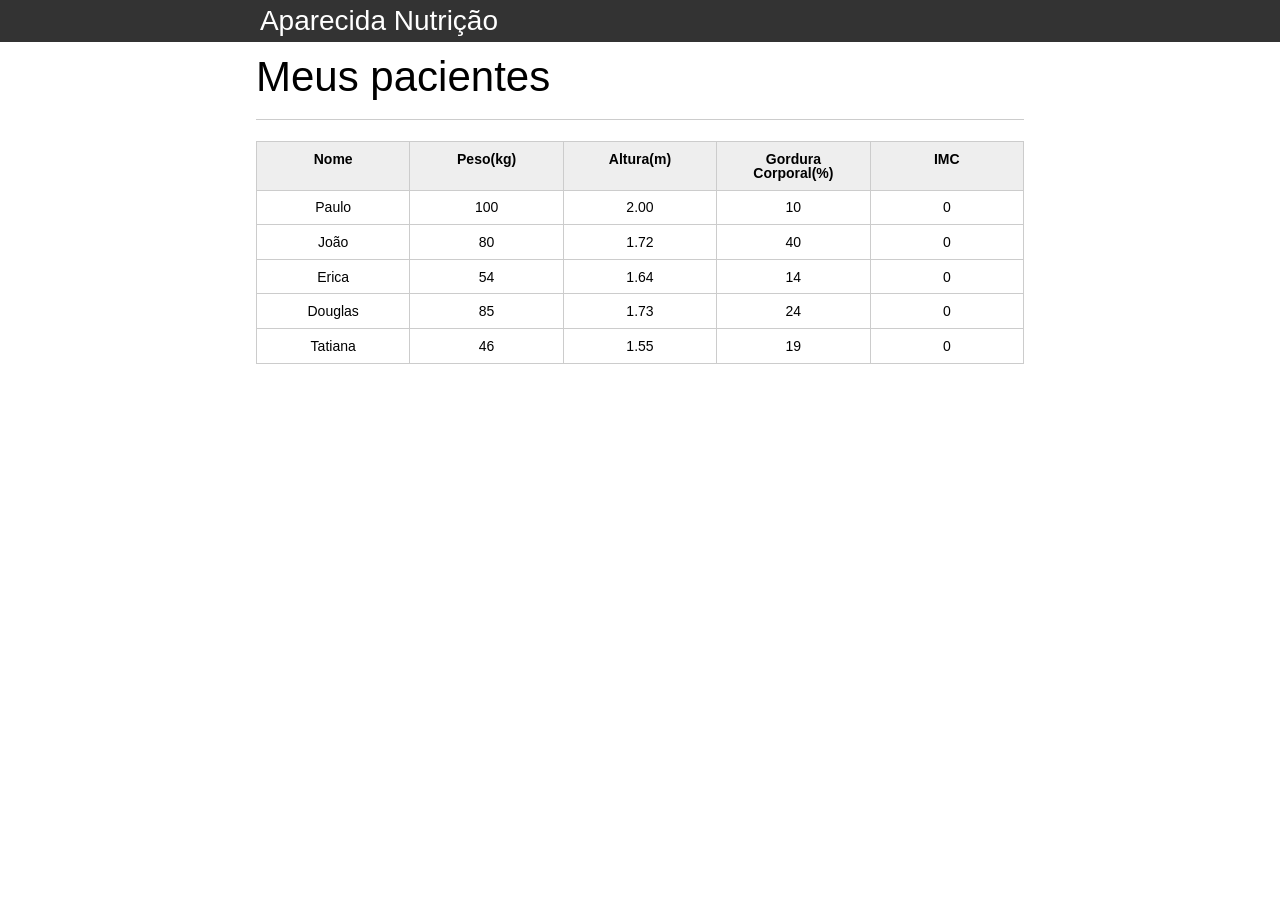
<file: index.html>
<!DOCTYPE html>
<html lang="pt-br">
	<head>
		<meta charset="UTF-8">
		<title>Aparecida Nutrição</title>
		<link rel="icon" href="favicon.ico" type="image/x-icon">
		<link rel="stylesheet" type="text/css" href="css/reset.css">
		<link rel="stylesheet" type="text/css" href="css/index.css">

	</head>
	<body>

		<header>
			<div class="container">
				<h1>Aparecida Nutrição</h1>
			</div>
		</header>
		<main>
			<section class="container">
				<h2>Meus pacientes</h2>
				<table>
					<thead>
						<tr>
							<th>Nome</th>
							<th>Peso(kg)</th>
							<th>Altura(m)</th>
							<th>Gordura Corporal(%)</th>
							<th>IMC</th>
						</tr>
					</thead>
					<tbody id="tabela-pacientes">
						<tr class="paciente" >
							<td class="info-nome">Paulo</td>
							<td class="info-peso">100</td>
							<td class="info-altura">2.00</td>
							<td class="info-gordura">10</td>
							<td class="info-imc">0</td>
						</tr>

						<tr class="paciente" >
							<td class="info-nome">João</td>
							<td class="info-peso">80</td>
							<td class="info-altura">1.72</td>
							<td class="info-gordura">40</td>
							<td class="info-imc">0</td>
						</tr>

						<tr class="paciente" >
							<td class="info-nome">Erica</td>
							<td class="info-peso">54</td>
							<td class="info-altura">1.64</td>
							<td class="info-gordura">14</td>
							<td class="info-imc">0</td>
						</tr>

						<tr class="paciente">
							<td class="info-nome">Douglas</td>
							<td class="info-peso">85</td>
							<td class="info-altura">1.73</td>
							<td class="info-gordura">24</td>
							<td class="info-imc">0</td>
						</tr>
						<tr class="paciente" >
							<td class="info-nome">Tatiana</td>
							<td class="info-peso">46</td>
							<td class="info-altura">1.55</td>
							<td class="info-gordura">19</td>
							<td class="info-imc">0</td>
						</tr>
					</tbody>
				</table>

			</section>
		</main>

	</body>
</html>
</file>
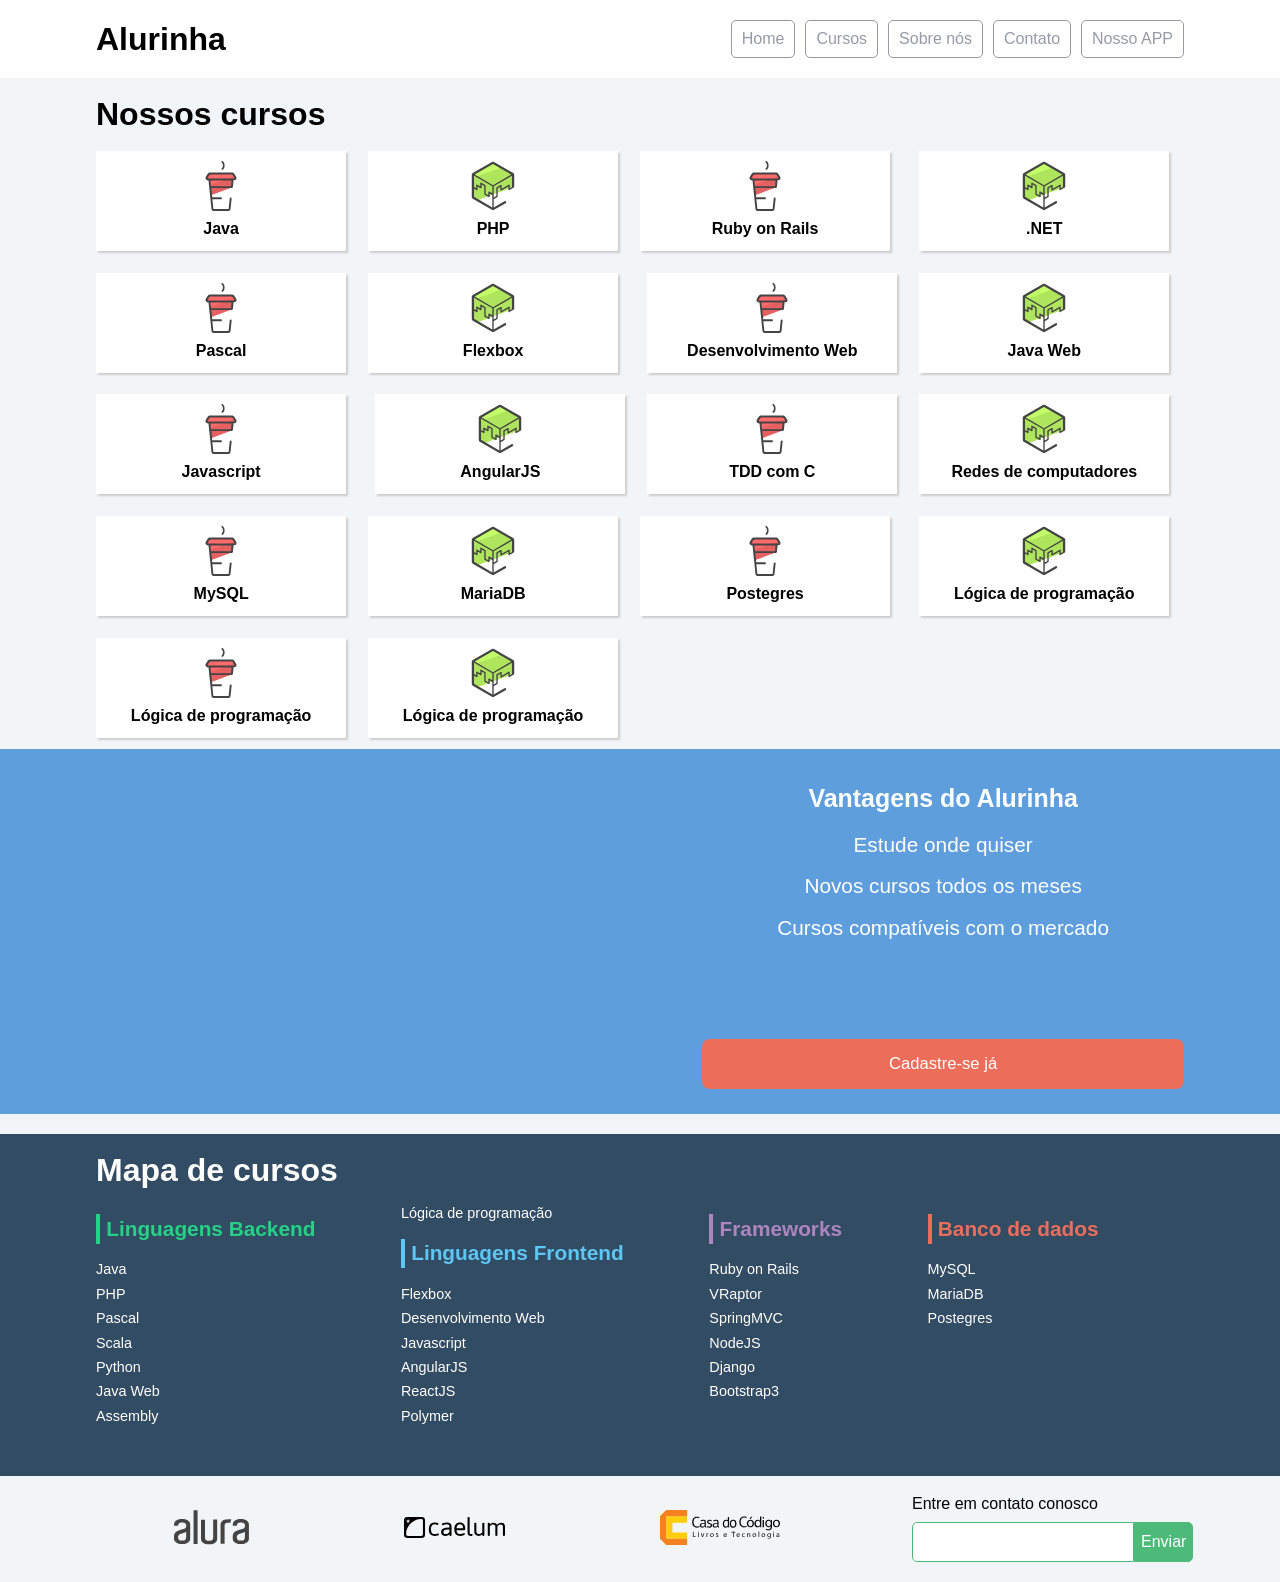
<file: Flexbox/index.html>
<!doctype html>
<html>
<head>
	<meta charset="utf-8">
	<meta name="viewport" content="width=device-width, initial-scale=1">
	<title>Alurinha | Cursos online</title>
	<link rel="stylesheet" href="css/reset.css">
	<link rel="stylesheet" href="css/style.css">
	<link rel="stylesheet" href="css/flexbox.css">
</head>
<body>

	<header class="cabecalhoPrincipal">
		<div class="container">
			<h1 class="cabecalhoPrincipal-titulo">
				<a href="#">Alurinha</a>
			</h1>

			<nav class="cabecalhoPrincipal-nav">
				<a class="cabecalhoPrincipal-nav-link" href="#">Home</a>
				<a class="cabecalhoPrincipal-nav-link" href="#">Cursos</a>
				<a class="cabecalhoPrincipal-nav-link" href="#">Sobre nós</a>
				<a class="cabecalhoPrincipal-nav-link" href="#">Contato</a>
				<a class="cabecalhoPrincipal-nav-link cabecalhoPrincipal-nav-link-app" href="#">Nosso APP</a>
			</nav>
		</div>

	</header>

	<main class="conteudoPrincipal">
		<div class="container">
			<h2 class="subtitulo">Nossos cursos</h2>

			<nav>
				<ul class="conteudoPrincipal-cursos">
					<li class="conteudoPrincipal-cursos-link"><a href="#">Java</a></li>
					<li class="conteudoPrincipal-cursos-link"><a href="#">PHP</a></li>
					<li class="conteudoPrincipal-cursos-link"><a href="#">Ruby on Rails</a></li>
					<li class="conteudoPrincipal-cursos-link"><a href="#">.NET</a></li>
					<li class="conteudoPrincipal-cursos-link"><a href="#">Pascal</a></li>
					<li class="conteudoPrincipal-cursos-link"><a href="#">Flexbox</a></li>
					<li class="conteudoPrincipal-cursos-link"><a href="#">Desenvolvimento Web</a></li>
					<li class="conteudoPrincipal-cursos-link"><a href="#">Java Web</a></li>
					<li class="conteudoPrincipal-cursos-link"><a href="#">Javascript</a></li>
					<li class="conteudoPrincipal-cursos-link"><a href="#">AngularJS</a></li>
					<li class="conteudoPrincipal-cursos-link"><a href="#">TDD com C</a></li>
					<li class="conteudoPrincipal-cursos-link"><a href="#">Redes de computadores</a></li>
					<li class="conteudoPrincipal-cursos-link"><a href="#">MySQL</a></li>
					<li class="conteudoPrincipal-cursos-link"><a href="#">MariaDB</a></li>
					<li class="conteudoPrincipal-cursos-link"><a href="#">Postegres</a></li>
					<li class="conteudoPrincipal-cursos-link"><a href="#">Lógica de programação</a></li>
					<li class="conteudoPrincipal-cursos-link"><a href="#">Lógica de programação</a></li>
					<li class="conteudoPrincipal-cursos-link"><a href="#">Lógica de programação</a></li>
				</ul>
			</nav>
		</div>

		<section class="videoSobre">
			<div class="container">
				<iframe class="videoSobre-video" width="560" height="315" src="https://www.youtube.com/embed/bIlOsJzBVaY?list=PLh2Y_pKOa4UcF1BYPJR3EIMRi3nWAUxIp" frameborder="0" allowfullscreen></iframe>
				
				<div class="videoSobre-sobre">
					<h2 class="videoSobre-sobre-title">Vantagens do Alurinha</h2>
					<ul class="videoSobre-sobre-list">
						<li class="videoSobre-sobre-item">Estude onde quiser</li>
						<li class="videoSobre-sobre-item">Novos cursos todos os meses</li>
						<li class="videoSobre-sobre-item">Cursos compatíveis com o mercado</li>
					</ul>
					<button class="videoSobre-button">Cadastre-se já</button>
				</div>
			</div>
		</section>

	</main>

	<footer class="rodapePrincipal">
		<div class="container">

			<section class="rodapePrincipal-navMap">
				<h3 class="subtitulo">Mapa de cursos</h3>
				<nav class="rodapePrincipal-navMap-list">

					<h4 class="navmap-list-title navmap-list-title-backend">Linguagens Backend</h4>
					<a class="rodapePrincipal-navMap-link" href="#">Java</a>
					<a class="rodapePrincipal-navMap-link" href="#">PHP</a>
					<a class="rodapePrincipal-navMap-link" href="#">Pascal</a>
					<a class="rodapePrincipal-navMap-link" href="#">Scala</a>
					<a class="rodapePrincipal-navMap-link" href="#">Python</a>
					<a class="rodapePrincipal-navMap-link" href="#">Java Web</a>
					<a class="rodapePrincipal-navMap-link" href="#">Assembly</a>
					<a class="rodapePrincipal-navMap-link" href="#">Lógica de programação</a>

					<h4 class="navmap-list-title navmap-list-title-frontend">Linguagens Frontend</h4>
					<a class="rodapePrincipal-navMap-link" href="#">Flexbox</a>
					<a class="rodapePrincipal-navMap-link" href="#">Desenvolvimento Web</a>
					<a class="rodapePrincipal-navMap-link" href="#">Javascript</a>
					<a class="rodapePrincipal-navMap-link" href="#">AngularJS</a>
					<a class="rodapePrincipal-navMap-link" href="#">ReactJS</a>
					<a class="rodapePrincipal-navMap-link" href="#">Polymer</a>
					
					<h4 class="navmap-list-title navmap-list-title-framework">Frameworks</h4>
					<a class="rodapePrincipal-navMap-link" href="#">Ruby on Rails</a>
					<a class="rodapePrincipal-navMap-link" href="#">VRaptor</a>
					<a class="rodapePrincipal-navMap-link" href="#">SpringMVC</a>
					<a class="rodapePrincipal-navMap-link" href="#">NodeJS</a>
					<a class="rodapePrincipal-navMap-link" href="#">Django</a>
					<a class="rodapePrincipal-navMap-link" href="#">Bootstrap3</a>

					<h4 class="navmap-list-title navmap-list-title-bancoDeDados">Banco de dados</h4>
					<a class="rodapePrincipal-navMap-link" href="#">MySQL</a>
					<a class="rodapePrincipal-navMap-link" href="#">MariaDB</a>
					<a class="rodapePrincipal-navMap-link" href="#">Postegres</a>

				</nav>
			</section>

		</div>

		<section class="rodapePrincipal-patrocinadores">
			<div class="container">
				<ul class="rodapePrincipal-patrocinadores-list">
					<li>
						<a class="rodapePrincipal-patrocinadores-list-link patrocinadores-list-link-alura" href="#">
							<img src="img/logos/alura.svg" alt="Logo da Alura">
						</a>
					</li>
					<li>
						<a class="rodapePrincipal-patrocinadores-list-link patrocinadores-list-link-caelum" href="#">
							<img src="img/logos/caelum.svg" alt="Logo da Caelum">
						</a>
					</li>
					<li>
						<a class="rodapePrincipal-patrocinadores-list-link patrocinadores-list-link-casaDoCodigo" href="#">
							<img src="img/logos/cdc.svg" alt="Logo da Casa do Código">
						</a>
					</li>
				</ul>
				<form class="rodapePrincipal-contatoForm" action="#">
					<fieldset>
						<legend class="rodapePrincipal-contatoForm-legend" for="email-contato">Entre em contato conosco</legend>
						<div class="rodapePrincipal-contatoForm-fieldset"> 
							<input class="rodapePrincipal-contatoForm-emailInput" type="email" name="email-contato" id="email-contato">
							<button class="rodapePrincipal-contatoForm-submit" type="submit">Enviar</button>
						</div>
					</fieldset>
				</form>
			</div>
		</section>
	</footer>

</body>
</html>
</file>
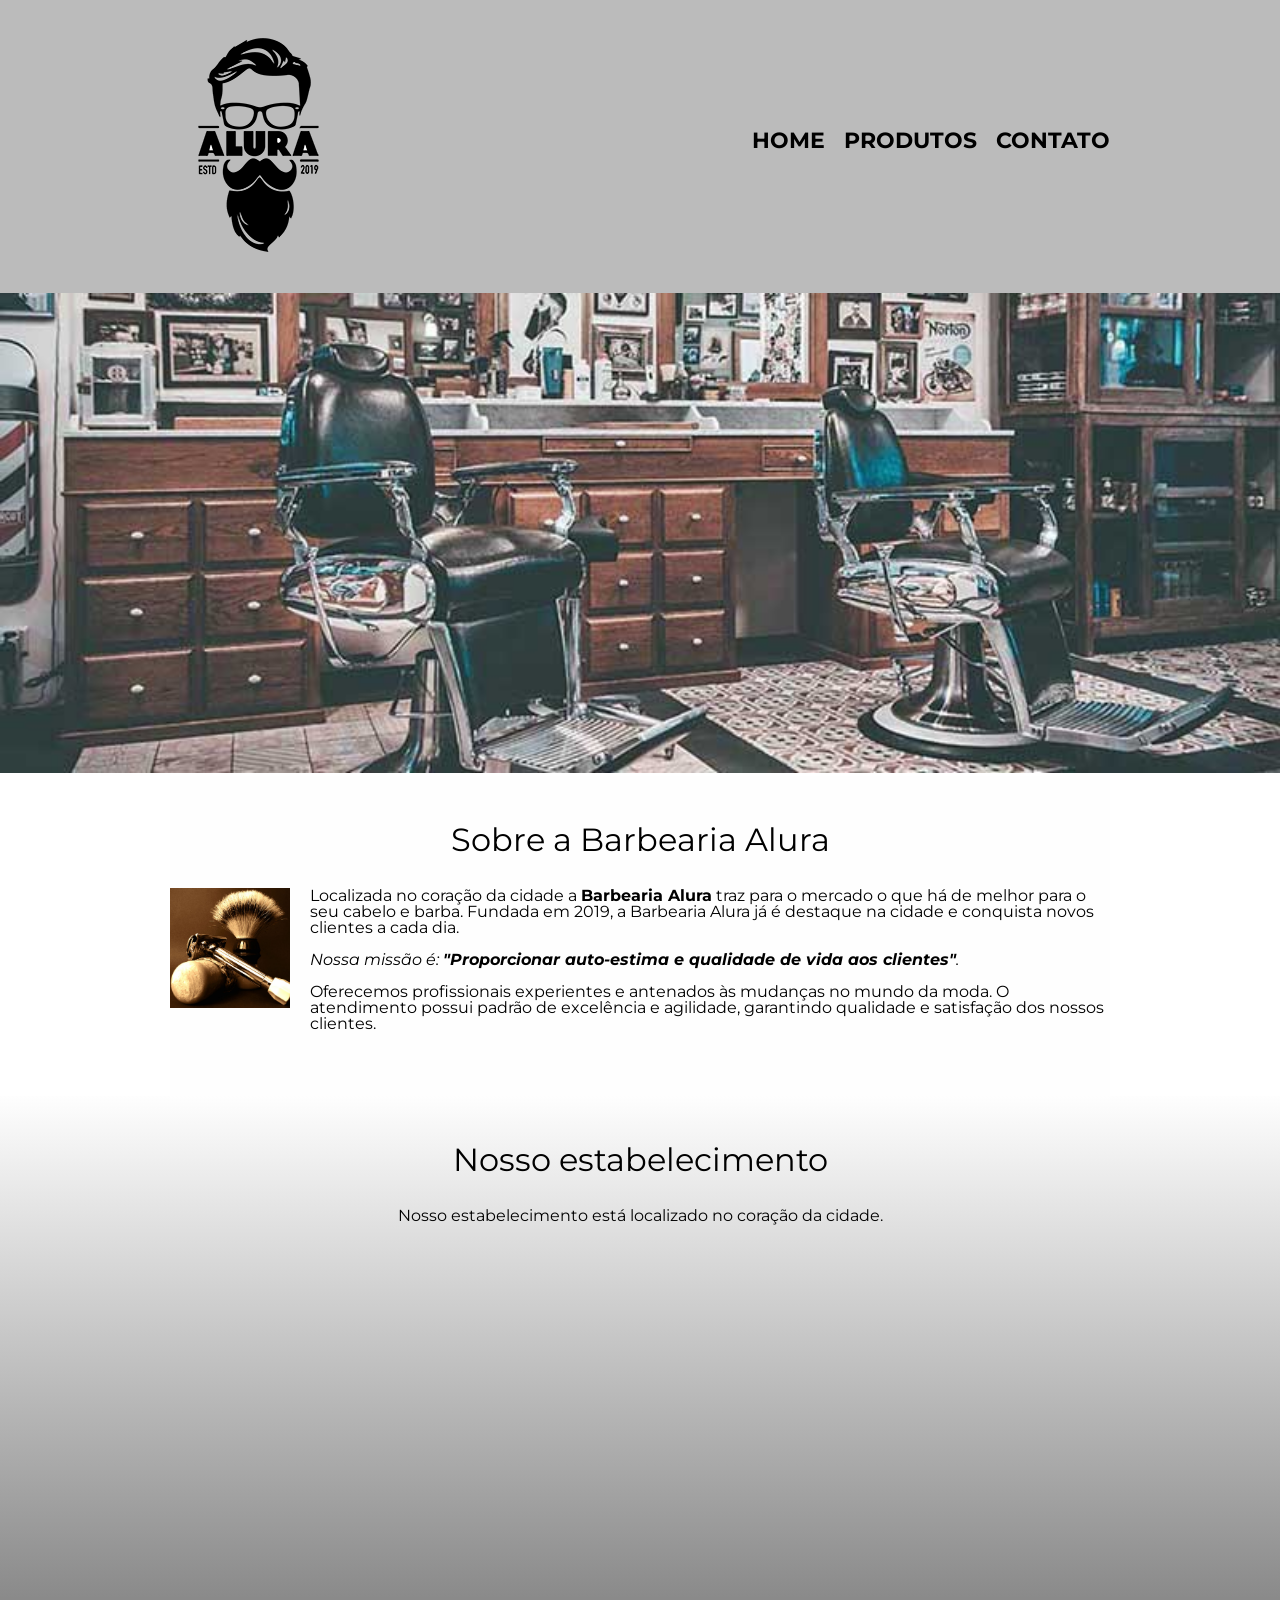
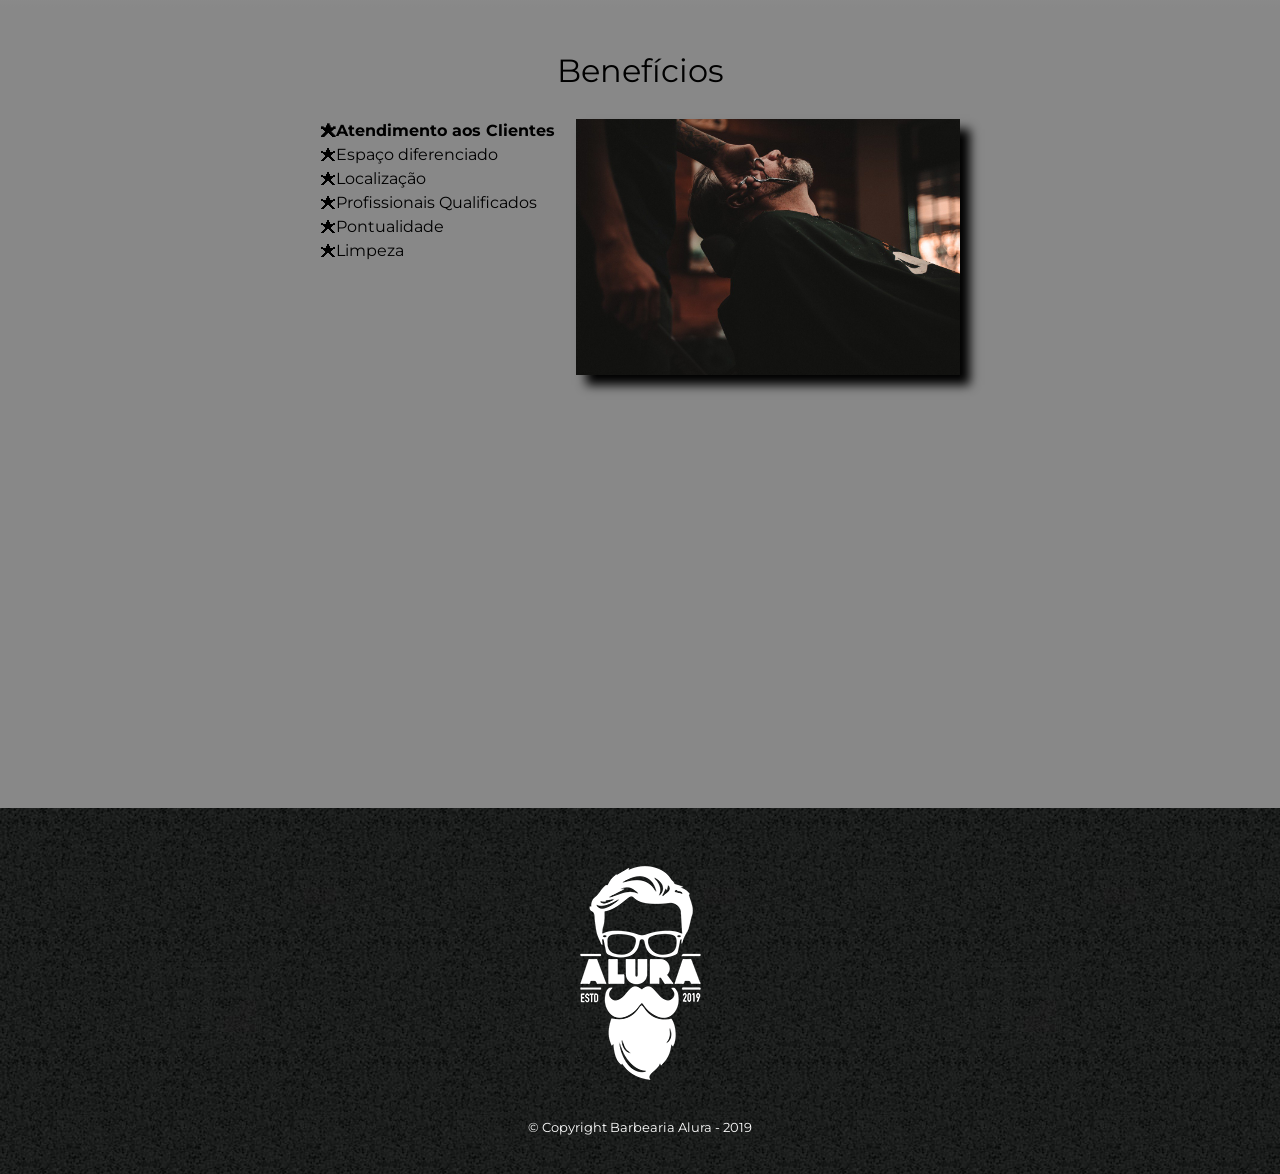
<file: HTML5-e-CSS3/index.html>
<!DOCTYPE html>
<html lang="pt-br">
	<head>
		<meta charset="UTF-8">
		<meta name="viewport" content="width=device-width">
		<title>Barbearia Alura</title>

		<link rel="stylesheet" href="css/reset.css">
		<link rel="stylesheet" href="css/style.css">
		<link href="https://fonts.googleapis.com/css?family=Montserrat&display=swap" rel="stylesheet">
	</head>

	<body>
		<header>
			<div class="caixa">
				<h1><img src="img/logo.png"></h1>

				<nav>
					<ul>
						<li><a href="index.html">Home</a></li>
						<li><a href="produtos.html">Produtos</a></li>
						<li><a href="contato.html">Contato</a></li>
					</ul>
				</nav>
			</div>
		</header>

		<img class="banner" src="img/banner.jpg">

		<main>
			<section class="principal">
				<h2 class="titulo-principal">Sobre a Barbearia Alura</h2>

				<img class="utensilios" src="img/utensilios.jpg" alt="Utensilios de um barbeiro.">
		 
				<p>Localizada no coração da cidade a <strong>Barbearia Alura</strong> traz para o mercado o que há de melhor para o seu cabelo e barba. Fundada em 2019, a Barbearia Alura já é destaque na cidade e conquista novos clientes a cada dia.</p>

				<p id="missao"><em>Nossa missão é: <strong>"Proporcionar auto-estima e qualidade de vida aos clientes"</strong>.</em></p>

				<p>Oferecemos profissionais experientes e antenados às mudanças no mundo da moda. O atendimento possui padrão de excelência e agilidade, garantindo qualidade e satisfação dos nossos clientes.</p>
			</section>

			<section class="mapa">
				<h3 class="titulo-principal">Nosso estabelecimento</h3>
				<p>Nosso estabelecimento está localizado no coração da cidade.</p>

				<div class="mapa-conteudo">
					<iframe src="https://www.google.com/maps/embed?pb=!1m18!1m12!1m3!1d3656.4483278365396!2d-46.63466568562861!3d-23.588249068469487!2m3!1f0!2f0!3f0!3m2!1i1024!2i768!4f13.1!3m3!1m2!1s0x94ce5a2b2ed7f3a1%3A0xab35da2f5ca62674!2sCaelum!5e0!3m2!1spt-BR!2sbr!4v1568814489656!5m2!1spt-BR!2sbr" width="100%" height="300" frameborder="0" style="border:0;" allowfullscreen=""></iframe>
				</div>
			</section>

			<section class="beneficios">
				<h3 class="titulo-principal">Benefícios</h3>

				<div class="conteudo-beneficios">
					<ul class="lista-beneficios">
						<li class="itens">Atendimento aos Clientes</li>
						<li class="itens">Espaço diferenciado</li>
						<li class="itens">Localização</li>
						<li class="itens">Profissionais Qualificados</li>
						<li class="itens">Pontualidade</li>
						<li class="itens">Limpeza</li>
					</ul><img src="img/beneficios.jpg" class="imagem-beneficios">
				</div>

				<div class="video">
					<iframe width="100%" height="315" src="https://www.youtube.com/embed/wcVVXUV0YUY" frameborder="0" allow="accelerometer; autoplay; encrypted-media; gyroscope; picture-in-picture" allowfullscreen></iframe>
				</div>
			</section>
		</main>

		<footer>
			<img src="img/logo-branco.png">
			<p class="copyright">&copy; Copyright Barbearia Alura - 2019</p>
		</footer>
	</body>
</html>
</file>
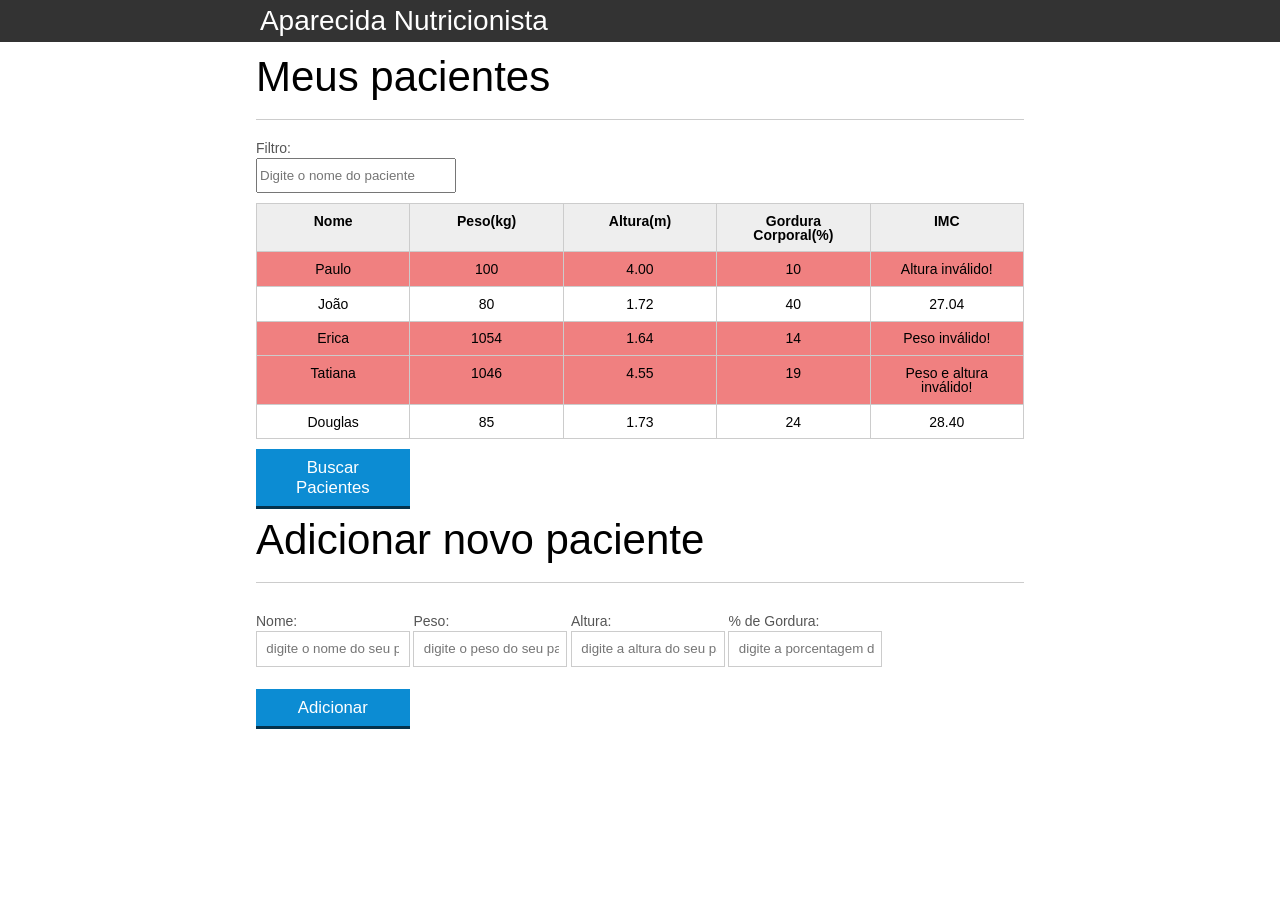
<file: introducao-javascript/index.html>
<!DOCTYPE html>
<html lang="pt-br">
	<head>
		<meta charset="UTF-8">
		<title>Aparecida Nutrição</title>
		<link rel="icon" href="favicon.ico" type="image/x-icon">
		<link rel="stylesheet" type="text/css" href="css/reset.css">
		<link rel="stylesheet" type="text/css" href="css/index.css">

	</head>
	<body>

		<header>
			<div class="container">
				<h1 class="titulo">Aparecida Nutrição</h1>
			</div>
		</header>
		<main>
			<section class="container">
				<h2>Meus pacientes</h2>
				<table>
					<label for="filtrar-tabela">Filtro:</label>
    				<input type="text" name="filtro" id="filtrar-tabela" placeholder="Digite o nome do paciente">
					<thead>
						<tr>
							<th>Nome</th>
							<th>Peso(kg)</th>
							<th>Altura(m)</th>
							<th>Gordura Corporal(%)</th>
							<th>IMC</th>
						</tr>
					</thead>
					<tbody id="tabela-pacientes">
						<tr class="paciente" id="primeiro-paciente">
							<td class="info-nome">Paulo</td>
							<td class="info-peso">100</td>
							<td class="info-altura">4.00</td>
							<td class="info-gordura">10</td>
							<td class="info-imc">0</td>
						</tr>

						<tr class="paciente" >
							<td class="info-nome">João</td>
							<td class="info-peso">80</td>
							<td class="info-altura">1.72</td>
							<td class="info-gordura">40</td>
							<td class="info-imc">0</td>
						</tr>

						<tr class="paciente" >
							<td class="info-nome">Erica</td>
							<td class="info-peso">1054</td>
							<td class="info-altura">1.64</td>
							<td class="info-gordura">14</td>
							<td class="info-imc">0</td>
						</tr>

						<tr class="paciente" >
							<td class="info-nome">Tatiana</td>
							<td class="info-peso">1046</td>
							<td class="info-altura">4.55</td>
							<td class="info-gordura">19</td>
							<td class="info-imc">0</td>
						</tr>

						<tr class="paciente">
							<td class="info-nome">Douglas</td>
							<td class="info-peso">85</td>
							<td class="info-altura">1.73</td>
							<td class="info-gordura">24</td>
							<td class="info-imc">0</td>
						</tr>
					</tbody>
				</table>
				<button id="buscar-pacientes" class="botao bto-principal">Buscar Pacientes</button>
			</section>
		</main>

		<section class="container">
			<h2 id="titulo-form">Adicionar novo paciente</h2>
			<ul id="mensagens-erro"></ul>
			<form id="form-adiciona">
				<div class="grupo">
					<label for="nome">Nome:</label>
					<input id="nome" name="nome" type="text" placeholder="digite o nome do seu paciente" class="campo">
					<label for="alertaNome"></label>
				</div>
				<div class="grupo">
					<label for="peso">Peso:</label>
					<input id="peso" name="peso" type="text" placeholder="digite o peso do seu paciente" class="campo campo-medio">
				</div>
				<div class="grupo">
					<label for="altura">Altura:</label>
					<input id="altura" name="altura" type="text" placeholder="digite a altura do seu paciente" class="campo campo-medio">
				</div>
				<div class="grupo">
					<label for="gordura">% de Gordura:</label>
					<input id="gordura" type="text" placeholder="digite a porcentagem de gordura do seu paciente" class="campo campo-medio">
				</div>
		
				<button id="adicionar-paciente" class="botao bto-principal">Adicionar</button>
			</form>
		</section>
		<script src="js/principal.js"></script>
		<script src="js/calc-imc.js"></script>
		<script src="js/form.js"></script>
		<script src="js/remover-paciente.js" ></script>
		<script src="js/filtra.js" ></script>
		<script src="js/buscar-pacientes.js"></script>
	</body>
</html>
</file>
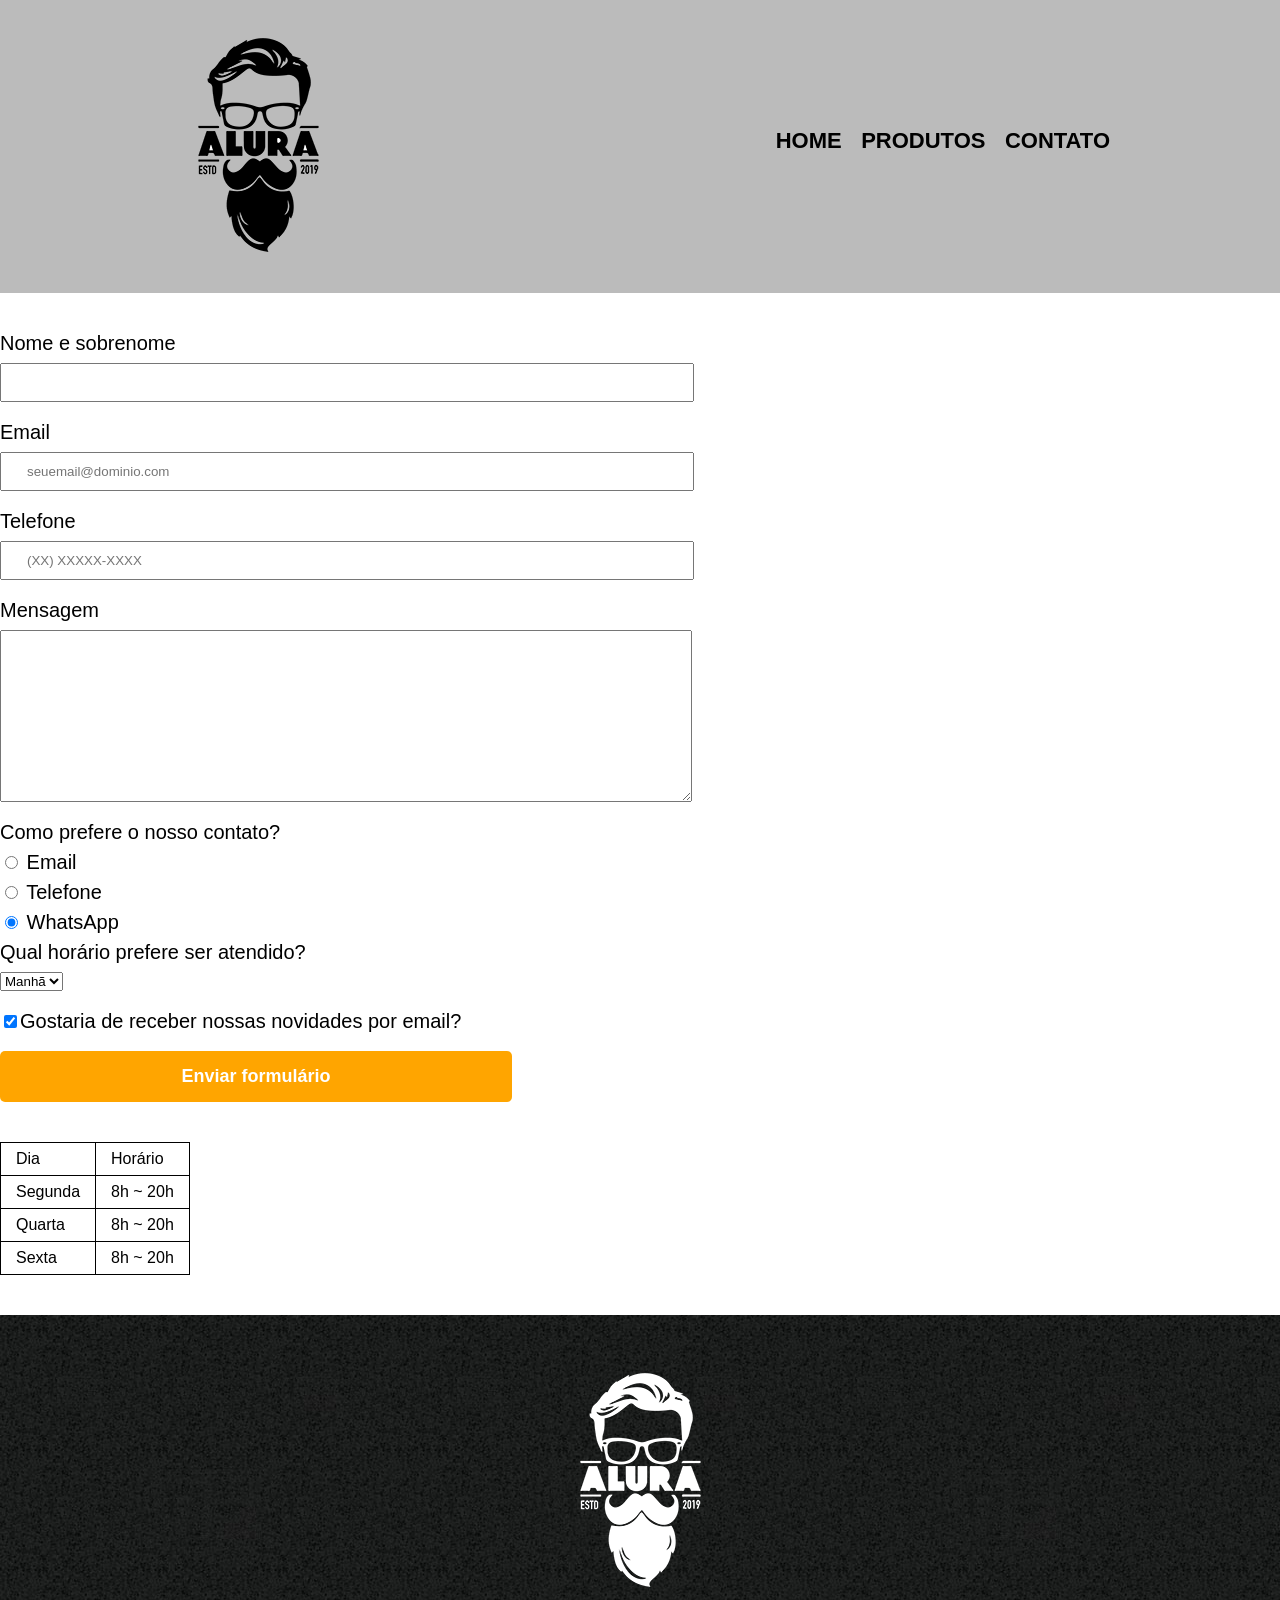
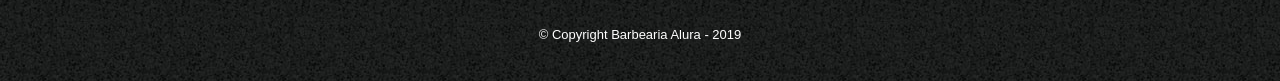
<file: HTML5-e-CSS3/contato.html>
<!DOCTYPE html>
<html>
	<head>
		<meta charset="UTF-8">
		<title>Contato - Barbearia Alura</title>

		<link rel="stylesheet" href="css/reset.css">
		<link rel="stylesheet" href="css/style.css">
	</head>
	<body>
		<header>
			<div class="caixa">
				<h1><img src="img/logo.png" alt="Logo da Barbearia Alura"></h1>

				<nav>
					<ul>
						<li><a href="index.html">Home</a></li>
						<li><a href="produtos.html">Produtos</a></li>
						<li><a href="contato.html">Contato</a></li>
					</ul>
				</nav>
			</div>
		</header>

		<main>
			<form>
				<label for="nomesobrenome">Nome e sobrenome</label>
				<input type="text" id="nomesobrenome" class="input-padrao" required>

				<label for="email">Email</label>
				<input type="email" id="email" class="input-padrao" required placeholder="seuemail@dominio.com">

				<label for="telefone">Telefone</label>
				<input type="tel" id="telefone" class="input-padrao" required placeholder="(XX) XXXXX-XXXX">

				<label for="mensagem">Mensagem</label>
				<textarea cols="70" rows="10" id="mensagem" class="input-padrao" required></textarea>

				<fieldset>
					<legend>Como prefere o nosso contato?</legend>
					<label for="radio-email"><input type="radio" name="contato" value="email" id="radio-email"> Email</label>
					
					<label for="radio-telefone"><input type="radio" name="contato" value="telefone" id="radio-telefone"> Telefone</label>
					
					<label for="radio-whatsapp"><input type="radio" name="contato" value="whatsapp" id="radio-whatsapp" checked> WhatsApp</label>
				</fieldset>

				<fieldset>
					<legend>Qual horário prefere ser atendido?</legend>
					<select>
						<option>Manhã</option>
						<option>Tarde</option>
						<option>Noite</option>
					</select>
				</fieldset>

				<label class="checkbox"><input type="checkbox" checked>Gostaria de receber nossas novidades por email?</label>

				<input type="submit" value="Enviar formulário" class="enviar">
			</form>

			<table>
				<tr>
					<td>Dia</td>
					<td>Horário</td>
				</tr>
				<tr>
					<td>Segunda</td>
					<td>8h ~ 20h</td>
				</tr>
				<tr>
					<td>Quarta</td>
					<td>8h ~ 20h</td>
				</tr>
				<tr>
					<td>Sexta</td>
					<td>8h ~ 20h</td>
				</tr>
			</table>
		</main>

		<footer>
			<img src="img/logo-branco.png" alt="Logo da Barbearia Alura">
			<p class="copyright">&copy; Copyright Barbearia Alura - 2019</p>
		</footer>
	</body>
</html>
</file>
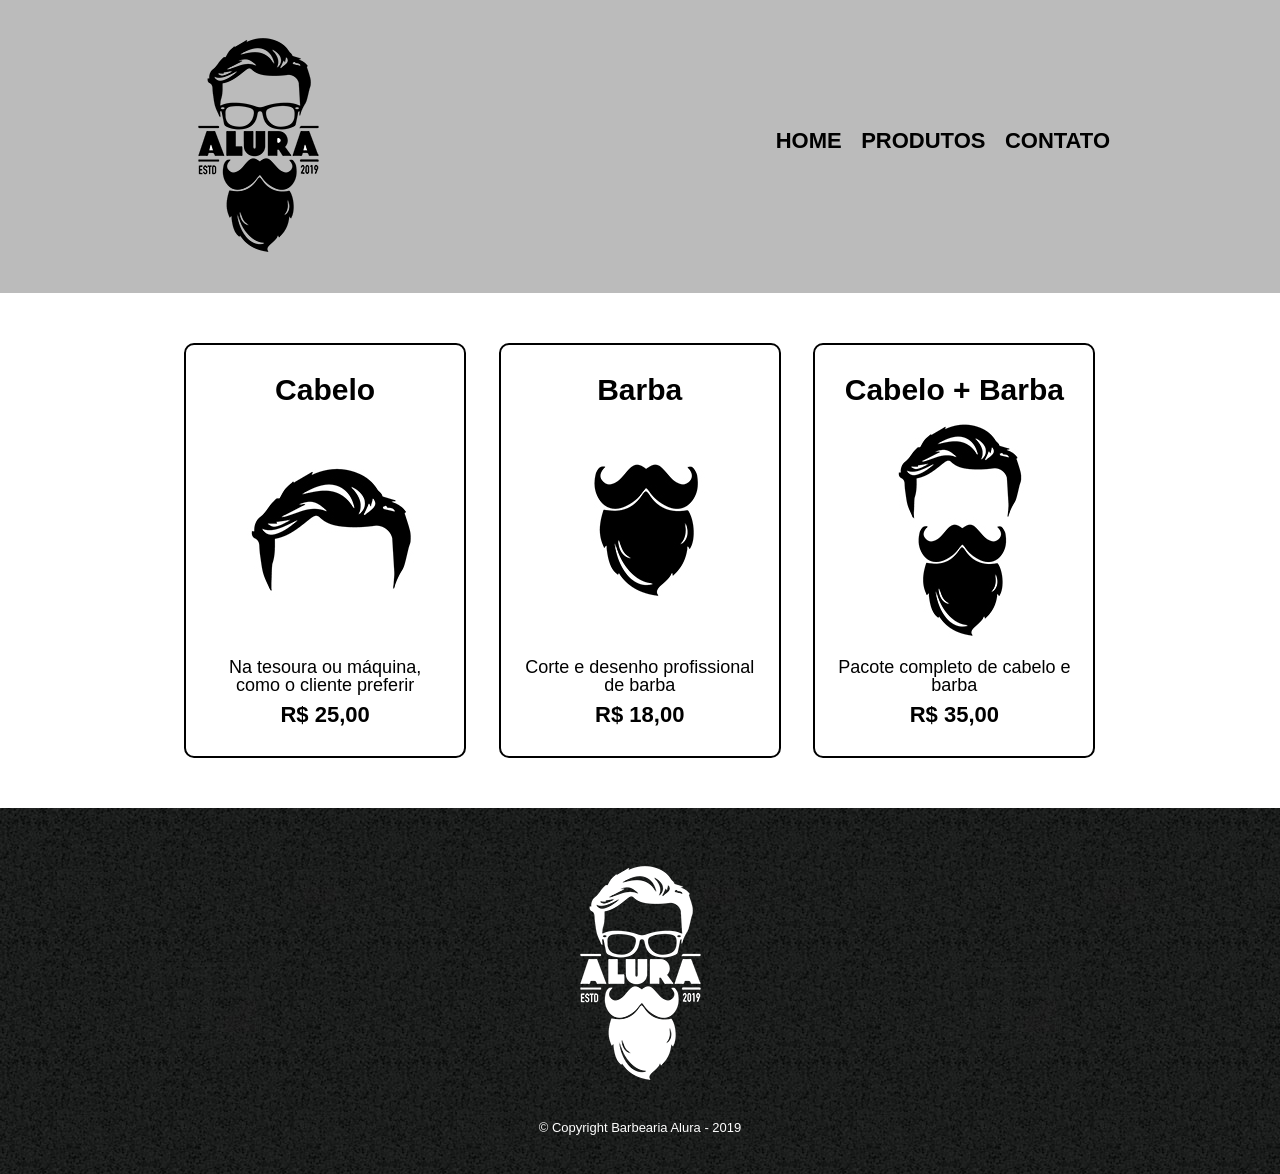
<file: HTML5-e-CSS3/produtos.html>
<!DOCTYPE html>
<html>
	<head>
		<meta charset="UTF-8">
		<title>Produtos - Barbearia Alura</title>

		<link rel="stylesheet" href="css/reset.css">
		<link rel="stylesheet" href="css/style.css">
	</head>
	<body>
		<header>
			<div class="caixa">
				<h1><img src="img/logo.png"></h1>

				<nav>
					<ul>
						<li><a href="index.html">Home</a></li>
						<li><a href="produtos.html">Produtos</a></li>
						<li><a href="contato.html">Contato</a></li>
					</ul>
				</nav>
			</div>
		</header>

		<main>
			<ul class="produtos">
				<li>
					<h2>Cabelo</h2>
					<img src="img/cabelo.jpg">
					<p class="produto-descricao">Na tesoura ou máquina, como o cliente preferir</p>
					<p class="produto-preco">R$ 25,00</p>
				</li>
				<li>
					<h2>Barba</h2>
					<img src="img/barba.jpg">
					<p class="produto-descricao">Corte e desenho profissional de barba</p>
					<p class="produto-preco">R$ 18,00</p>
				</li>
				<li>
					<h2>Cabelo + Barba</h2>
					<img src="img/cabelo+barba.jpg">
					<p class="produto-descricao">Pacote completo de cabelo e barba</p>
					<p class="produto-preco">R$ 35,00</p>
				</li>
			</ul>
		</main>

		<footer>
			<img src="img/logo-branco.png">
			<p class="copyright">&copy; Copyright Barbearia Alura - 2019</p>
		</footer>
	</body>
</html>
</file>
<file: css/index.css>
*{
	box-sizing: border-box;
 }

body{
	font-family: "Helvetica Neue", "Helvetica", Helvetica, Arial, sans-serif;
	font-size: 14px;
}

header{
	background-color: #333;
	height: 3em;
	color: #FFF;
	margin-bottom: 1em;
}

header h1{
	font-size: 2em;
	display:inline-block;
	vertical-align:	middle;
}
header h2{
	font-size: 2em;
	display:inline-block;
	vertical-align:	middle;
}

header .container:before{
	content: '';
	display:inline-block;
	height: 100%;
	vertical-align:	middle;
}

.container{
	width: 60%;
	height: 100%;
	margin: 0 auto;
}

section{
	margin: 2em 0;
	overflow: hidden;
}

section h2{
	font-size: 3em;
	display: block;
	padding-bottom: .5em;
	border-bottom: 1px solid #ccc;
	margin-bottom: .5em;
}

table{
	width: 100%;
	margin-bottom : .5em;
    table-layout: fixed;

}

td, th {
	padding: .7em;
	margin: 0;
	border: 1px solid #ccc;
	text-align: center;
}

th{
	font-weight: bold;
	background-color: #EEE;
}

label{
	color: #555;
	display: block;
	margin-bottom: .2em;
}

.campo{
	margin: 0;
	padding-bottom: 1em;
	width: 100%;
	border: 1px solid #ccc;
	padding: .7em;
	width: 100%;
}

.campo-medio{
	display: inline-block;
	padding-right: .5em;
}

.grupo{
	width: 32%;
	display: inline-block;
	padding: 10px 0px;
}

button{
	padding: .5em 2em;
	border: 0;
	border-bottom: 3px solid;
	font-size: 1.2em;
	cursor: pointer;
	margin: 0;
	margin-top: -3px;
	color: #fff;
	background-color:#0c8cd3;
	border-color: #04324c;
	width: 20%;
    display: block;
    clear: both;
    margin: 10px 0px;

}

button:active{
	margin-top:0px;
	border: 0;
}

button[disabled=disabled], button:disabled {
    background-color: gray;
	border-color: darkgray;

}

.adicionar-paciente{
    margin-top: 30px;
}

.campo-invalido{
	border: 1px solid red;
}
</file>
<file: Flexbox/css/style.css>
body {
	background-color: #F2F5F7;
	font-family: 'Open Sans',Arial,sans-serif;
}

.container {
	width: 94%;
	margin: 0 auto;
}

.cabecalhoPrincipal {
	background-color: #FFF;
	padding: 20px 0;
}

.cabecalhoPrincipal-titulo {
	font-weight: bold;
	font-size: 2em;
	margin-bottom: 20px;
}

.cabecalhoPrincipal-titulo a {
	text-decoration: none;
	color: inherit;
}

.cabecalhoPrincipal-nav-link {
	padding: 10px;
	margin-bottom: 10px;
	color: #9799A6;
	background-color: #FFF;
	text-decoration: none;
	transition: .5s;
	display: block;

	border-bottom: 1px solid #9799A6;
}

.conteudoPrincipal {
	margin-top: 20px;
	margin-bottom: 20px;
}

.subtitulo {
	font-weight: bold;
	font-size: 32px;
	margin-bottom: 10px;
	text-align: center;
}

.conteudoPrincipal-cursos-link {
	height: 100px;
	background-color: #FFF;
	text-align: center;
	margin: 1%;
	transition: .3s;
	box-shadow: 2px 2px 2px #CCC;
	position: relative;
}

.conteudoPrincipal-cursos-link a {
	text-decoration: none;
	color: #000;
	font-weight: bold;
	display: block;
	width: 100%;
	height: 100%;
	position: absolute;
	top: 0;
	left: 0;
}

.conteudoPrincipal-cursos-link:hover {
	box-shadow: 4px 4px 4px #CCC;
}

.conteudoPrincipal-cursos-link a:before {
	content: '';
	display: block;
	width: 50px;
	height: 50px;
	margin: 10px auto;
}

.conteudoPrincipal-cursos-link:nth-child(even) a:before {
	background: url(../img/background1.svg) no-repeat;	
}

.conteudoPrincipal-cursos-link:nth-child(odd) a:before {
	background: url(../img/background2.svg) no-repeat;
}


.rodapePrincipal {
	background-color: #324C64;
	padding-top: 20px;
}

.rodapePrincipal .subtitulo {
	color: #FFF;
}

.rodapePrincipal-navMap-link {
	text-decoration: none;
	color: #FFF;
	margin-top: 10px;
}

.rodapePrincipal-navMap-link {
	font-size: .9em;
}

.navmap-list-title {
	font-weight: 700;
	font-size: 1.3em;
	margin: .9em 0;
	padding-left: .3em;
	padding-top: .2em;
	padding-bottom: .2em;
}

.navmap-list-title + .rodapePrincipal-navMap-link {
	margin-top: 0;
}

.navmap-list-title-bancoDeDados { color: #EC6E5A; border-left: 4px solid #EC6E5A; }
.navmap-list-title-framework { color: #AD85BF; border-left: 4px solid #AD85BF; }
.navmap-list-title-frontend { color: #5EC6F3; border-left: 4px solid #5EC6F3; }
.navmap-list-title-backend { color: #25D285; border-left: 4px solid #25D285; }

.rodapePrincipal-patrocinadores {
	margin-top: 30px;
	background: #F2F5F7;
	padding: 20px 0;
}

.rodapePrincipal-contatoForm {
	margin-top: 20px;
	text-align: center;
}

.rodapePrincipal-contatoForm label[for=email-contato] {
	font-weight: bold;
	font-size: 14px;
	color: #000;
	margin-bottom: 5px;
	display: block;
}

.rodapePrincipal-contatoForm-emailInput {
	border-top-left-radius: 5px;
	border-bottom-left-radius: 5px;
	padding: 10px;
}

.rodapePrincipal-contatoForm-submit {
	border-top-right-radius: 5px;
	border-bottom-right-radius: 5px;
	background-color: #4DBA7A;
	color: #FFF;
	cursor: pointer;
	
}

.rodapePrincipal-contatoForm-submit,
.rodapePrincipal-contatoForm-emailInput {
	outline: 0;
	border: 1px solid #4DBA7A;
	box-sizing: border-box;
	font-size: 16px;
}

.videoSobre {
	background-color: #5E9EDC;
	padding: 25px 0;

}

.videoSobre-video {
	max-width: 100%;
}

.videoSobre .container {
	color: #FFF;
}

.videoSobre-sobre-title {
	font-size: 1.2em;
	font-weight: bolder;
}

.videoSobre-sobre {
	font-size: 1.3em;
	line-height: 2;
}

.videoSobre-button {
	border-radius: 8px;
	background-color: #ec6e5a;
	display: block;
	color: #FFF;
	border: none;
	height: 50px;
	font-size: .8em;
	outline: none;
}

.rodapePrincipal-contatoForm-legend {
	margin-bottom: 10px;
}

@media(min-width: 769px) {

	.container {
		width: 85%;	
	}

	.subtitulo {
		text-align: left;
	}

	.cabecalhoPrincipal-nav-link {
		border-radius: 5px;
		border: 1px solid #9799A6;
	}

	.cabecalhoPrincipal-nav-link:hover {
		color: #FFF;
		background-color: #9799A6;
	}

	.cabecalhoPrincipal-titulo {
		margin: 0;
	}

	.cabecalhoPrincipal-nav {
		width: auto;
	}

	.cabecalhoPrincipal-nav-link {
		width: auto;
		margin: 0 0 0 10px;
	}

	.rodapePrincipal-contatoForm {
		margin-top: 0;
		text-align: left;
	}

	.conteudoPrincipal-cursos-link:nth-child(3n) {
		margin-right: 0;
	}

	.conteudoPrincipal-cursos-link:nth-child(3n+1) {
		margin-left: 0;
	}

}

@media(min-width: 1000px) {
	.conteudoPrincipal-cursos-link {
		margin: 1.333%;
	}

	.conteudoPrincipal-cursos-link:nth-child(3n) {
		margin-right: 1.33%;
	}

	.conteudoPrincipal-cursos-link:nth-child(3n+1) {
		margin-left: 1.333%;
	}

	.conteudoPrincipal-cursos-link:nth-child(4n) {
		margin-right: 0;
	}

	.conteudoPrincipal-cursos-link:nth-child(4n+1) {
		margin-left: 0;
	}

	.videoSobre-sobre {
		margin-left: 1.5em;
	}

}
</file>
<file: Flexbox/css/flexbox.css>
.cabecalhoPrincipal .container {
	display: flex;
	align-items: center;
	justify-content: space-between;
}

.cabecalhoPrincipal-nav {
	display: flex;
}

.rodapePrincipal-patrocinadores .container {
	display: flex;
	justify-content: space-between;
}

.rodapePrincipal-patrocinadores-list {
	display: flex;
	align-items: center;
	justify-content: space-around;
	width: 70%;
	margin-right: 5%;
}

.rodapePrincipal-contatoForm {
	width: 25%;
}

.rodapePrincipal-contatoForm-fieldset {
	display: flex;
}

.rodapePrincipal-navMap-list {
	display: flex;
	/*flex-direction: column;
	flex-wrap: wrap;*/
	flex-flow: column wrap;
	height: 250px;
}

.conteudoPrincipal-cursos {
	display: flex;
	flex-wrap: wrap;
}

.conteudoPrincipal-cursos-link {
	width: 23%;
	margin: 1%;
}

.conteudoPrincipal-cursos-link:nth-child(4n) {
	margin-right: 0;
}

.conteudoPrincipal-cursos-link:nth-child(4n+1) {
	margin-left: 0;
}

.videoSobre .container {
	display: flex;
	justify-content: space-between;
}

.videoSobre-sobre {
	text-align: center;
	display: flex;
	flex-direction: column;
	flex-grow: 10;
}

.videoSobre-sobre-list {
	flex-grow: 1;
}

.videoSobre-video {
	flex-grow: 1;
}

/*parte mobile*/
@media(max-width: 768px) {
	.cabecalhoPrincipal-nav {
		flex-direction: column;
	}

	.cabecalhoPrincipal .container {
		flex-direction: column;
		align-items: initial;
		text-align: center;
	}

	.conteudoPrincipal-cursos {
		flex-direction: column;
	}

	.conteudoPrincipal-cursos-link {
		width: 100%;
	}

	.rodapePrincipal-navMap-list {
		height: auto;
	}

	.rodapePrincipal-patrocinadores .container {
		flex-direction: column;
		align-items: center;
	}

	.rodapePrincipal-patrocinadores-list {
		margin: 0;
		width: 100%;
	}

	.rodapePrincipal-contatoForm {
		width: 100%;
	}

	.rodapePrincipal-contatoForm-fieldset {
		justify-content: center;
	}

	.cabecalhoPrincipal-nav-link-app {
		order: -1;
	}

	.videoSobre .container {
		flex-direction: column;
	}

	.videoSobre-video {
		margin: 0 auto;
	}
}
</file>
<file: HTML5-e-CSS3/css/style.css>
body {
	font-family: 'Montserrat', sans-serif;
}

header {
	background: #BBBBBB;
	padding: 20px 0;
}

.caixa {
	position: relative;
	width: 940px;
	margin: 0 auto;
}

nav {
	position: absolute;
	top: 110px;
	right: 0;
}

nav li {
	display: inline;
	margin: 0 0 0 15px;
}

nav a {
	text-transform: uppercase;
	color: #000000;
	font-weight: bold;
	font-size: 22px;
	text-decoration: none;
}

nav a:hover {
	color: #C78C19;
	text-decoration: underline;
}

.produtos {
	width: 940px;
	margin: 0 auto;
	padding: 50px 0;
}

.produtos li {
	display: inline-block;
	text-align: center;
	width: 30%;
	vertical-align: top;
	margin: 0 1.5%;
	padding: 30px 20px;
	box-sizing: border-box;
	border: 2px solid #000000;
	border-radius: 10px;
}

.produtos li:hover {
	border-color: #C78C19;
}

.produtos li:active {
	border-color: #088C19;	
}

.produtos li:hover h2 {
	font-size: 34px;
}

.produtos h2 {
	font-size: 30px;
	font-weight: bold;
}

.produto-descricao {
	font-size: 18px;
}

.produto-preco {
	font-size: 22px;
	font-weight: bold;
	margin-top: 10px;
}

footer {
	text-align: center;
	background: url("../img/bg.jpg");
	padding: 40px 0;
}

.copyright {
	color: #FFFFFF;
	font-size: 13px;
	margin: 20px 0 0;
}

main {
	
}

form {
	margin: 40px 0;
}

form label, form legend {
	display:block;
	font-size: 20px;
	margin: 0 0 10px;
}

.input-padrao {
	display: block;
	margin: 0 0 20px;
	padding: 10px 25px;
	width: 50%;
}

.checkbox {
	margin: 20px 0;
}

.enviar {
	width:40%;
	padding: 15px 0;
	background: orange;
	color: white;
	font-weight: bold;
	font-size: 18px;
	border: none;
	border-radius: 5px;
	transition: 1s all;
	cursor: pointer;
}

.enviar:hover {
	background: darkorange;
	transform: scale(1.2);
}

table {
	margin: 20px 0 40px;
}

thead {
	background: #555555;
	color: white;
	font-weight: bold;
}

td, th {
	border: 1px solid #000000;
	padding: 8px 15px;
}


/* css da página inicial */
.banner {
	width:100%;
}

.titulo-principal {
	text-align: center;
	font-size: 2em;
	margin: 0 0 1em;
	clear: left;
}

.principal {
	padding: 3em 0;
	background: #FEFEFE;
	width: 940px;
	margin: 0 auto;
}

.principal p {
	margin: 0 0 1em;
}

.principal strong {
	font-weight: bold;
}

.principal em {
	font-style: italic;
}

.utensilios {
	width: 120px;
	float: left;
	margin: 0 20px 20px 0;
}

.mapa {
	padding: 3em 0;
	background: linear-gradient(#FEFEFE, #888888);
}

.mapa-conteudo {
	width: 940px;
	margin: 0 auto;
}

.mapa p {
	margin: 0 0 2em;
	text-align: center;
}

.beneficios {
	padding: 3em 0;
	background: #888888;
}

.conteudo-beneficios {
	width: 640px;
	margin: 0 auto;
}

.lista-beneficios {
	width: 40%;
	display: inline-block;
	vertical-align: top;
}

.itens {
	line-height: 1.5;
}

.itens:first-child {
	font-weight: bold;
}

.itens:before {
	content: "🟊";
}

.imagem-beneficios {
	width: 60%;
	opacity: 1;
	transition: 400ms;
	box-shadow: 10px 10px 10px 0 #000000;
}

.imagem-beneficios:hover {
	opacity: 0.3;
}

.video {
	width: 560px;
	margin: 2em auto;
}

@media screen and (max-width: 480px) {
	.caixa, .principal, .conteudo-beneficios, .mapa-conteudo, .video {
		width: auto;
	}

	h1 {
		text-align: center;
	}

	nav {
		position: static;
	}

	.lista-beneficios, .imagem-beneficios {
		width: 100%;
	}
}
</file>
<file: introducao-javascript/css/index.css>
*{
	box-sizing: border-box;
 }

body{
	font-family: "Helvetica Neue", "Helvetica", Helvetica, Arial, sans-serif;
	font-size: 14px;
}

header{
	background-color: #333;
	height: 3em;
	color: #FFF;
	margin-bottom: 1em;
}

header h1{
	font-size: 2em;
	display:inline-block;
	vertical-align:	middle;
}
header h2{
	font-size: 2em;
	display:inline-block;
	vertical-align:	middle;
}

header .container:before{
	content: '';
	display:inline-block;
	height: 100%;
	vertical-align:	middle;
}

.container{
	width: 60%;
	height: 100%;
	margin: 0 auto;
}

section{
	margin: 2em 0;
	overflow: hidden;
}

section h2{
	font-size: 3em;
	display: block;
	padding-bottom: .5em;
	border-bottom: 1px solid #ccc;
	margin-bottom: .5em;
}

table{
	width: 100%;
	margin-bottom : .5em;
    table-layout: fixed;

}

td, th {
	padding: .7em;
	margin: 0;
	border: 1px solid #ccc;
	text-align: center;
}

th{
	font-weight: bold;
	background-color: #EEE;
}

label{
	color: #555;
	display: block;
	margin-bottom: .2em;
}

.campo{
	margin: 0;
	padding-bottom: 1em;
	width: 100%;
	border: 1px solid #ccc;
	padding: .7em;
	width: 100%;
}

.campo-medio{
	display: inline-block;
	padding-right: .5em;
}

.grupo{
	width: 20%;
	display: inline-block;
	padding: 10px 0px;
}

button{
	padding: .5em 2em;
	border: 0;
	border-bottom: 3px solid;
	font-size: 1.2em;
	cursor: pointer;
	margin: 0;
	margin-top: -3px;
	color: #fff;
	background-color:#0c8cd3;
	border-color: #04324c;
	width: 20%;
    display: block;
    clear: both;
    margin: 10px 0px;

}

button:active{
	margin-top:0px;
	border: 0;
}

button[disabled=disabled], button:disabled {
    background-color: gray;
	border-color: darkgray;

}

.adicionar-paciente{
    margin-top: 30px;
}

.campo-invalido{
	border: 1px solid red;
}

.paciente-invalido{
	background-color: lightcoral;
}

#mensagens-erro {
    color: red;
}

.fadeOut {
    opacity: 0;
    transition: 0.5s;
}

#filtrar-tabela {
    width: 200px;
    height: 35px;
    margin-bottom: 10px;
}

.invisivel{
    display: none;
}
</file>
